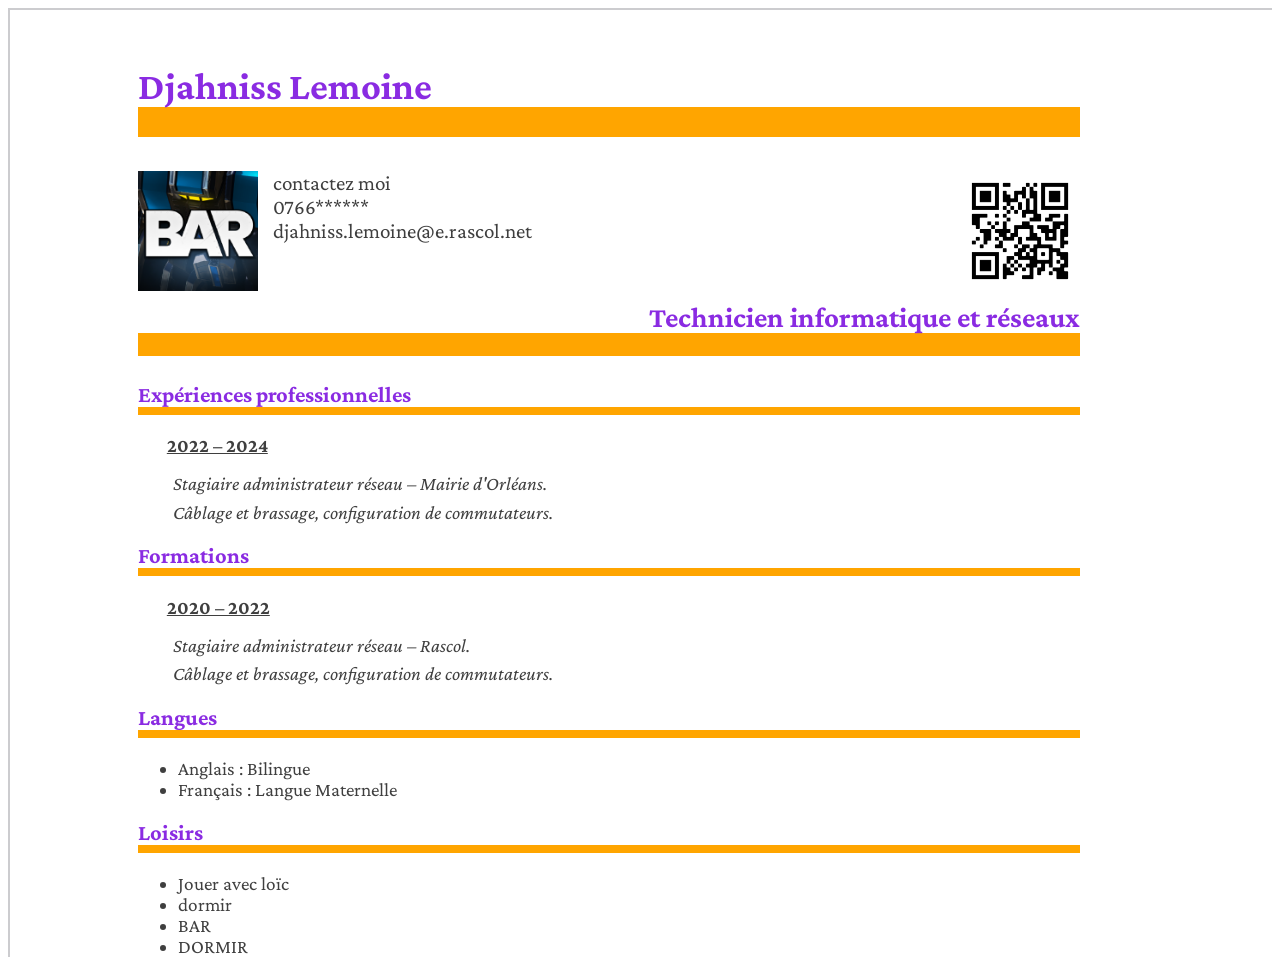
<file: index.html>
<!DOCTYPE html>
<html lang="fr">
<head>
    <meta charset="UTF-8">
    <title>CV de Djahniss Lemoine</title>
    <link rel="preconnect" href="https://fonts.googleapis.com">
<link rel="preconnect" href="https://fonts.gstatic.com" crossorigin>
<link href="https://fonts.googleapis.com/css2?family=Crimson+Pro:ital,wght@0,200..900;1,200..900&display=swap" rel="stylesheet">
    <link rel="stylesheet" href="../css/style.css">
</head> 
<body>
        <h1>Djahniss Lemoine</h1>
    <div class="coord">
        <img class="photo" src="../img/47949701.png" alt="logo of bar">
        <img class="qrcode" src="../img/qrcodebar.png" alt="qrcode">
        <p>contactez moi <br>0766****** <br> djahniss.lemoine@e.rascol.net </p>


    </div>

    

    

    <h2>Technicien informatique et réseaux</h2>

    <h3>Expériences professionnelles</h3>
    <h4>2022 – 2024</h4>
    <p class="description">Stagiaire administrateur réseau – Mairie d'Orléans.</p>
    <p class="description">Câblage et brassage, configuration de commutateurs.</p>

    <h3>Formations</h3>
    <h4>2020 – 2022</h4>
    <p class="description">Stagiaire administrateur réseau – Rascol.</p>
    <p class="description">Câblage et brassage, configuration de commutateurs.</p>

    <h3>Langues</h3>
    <ul>
        <li>Anglais : Bilingue</li>
        <li>Français : Langue Maternelle</li>
    </ul>

    <h3>Loisirs</h3>
    <ul>
        <li>Jouer avec loïc</li>
        <li>dormir</li>
        <li>BAR</li>
        <li>DORMIR</li>
    </ul>
</body>
</html>
</file>
<file: css/style.css>
/* body {
background-color: yellow;
}
*/
/* va ajouter du style a toute les balises <body> */
body {
/* modifie la couleur de fond */
background: #fff;
 /*modifie la couleur de la police dans body*/
color: #3f3f3f;
/*modifie la police du texte
    Trebuchet ms est entre parenthese car il y a un espace,
        sans serif veut dire sans empatement ce qui assure que mm si aucune des polices fonctionne cela select une sans empetatement qui sinon rendrait le text ilisible*/ 
font-family: Tahoma, "Trebuchet MS", Verdana, Arial, sans-serif;
/* la taille absolu de la police en pixel*/
font-size: 1.2em;
/* ajoute un espace absolu de 20px par rapport au top, un relatif de 15% de la droite, et un 10% par rapport a la gauche */
padding: 20px 15% 0 10%;
/*ajoute une bordure de 2pixel de large sur le top de l'écran*/
border-top: 2px solid #cccccf;
/*ajoute une bordure de 2pixel de large sur la gauche de l'écran*/
border-left: 2px solid #cccccf;

font-family: "Crimson Pro", sans-serif;
}

h4 {
 /*1em signifie 100% de la taille du conteneur parent, en d'autre mot c'est une taille qui s'adapte a la taille de base donc par défaut 16px sur navigateur cependant contrairement au rem le em s'adapte au conteneur donc si la fontsize du container est definie à 200% le em fera x2 ça t'aille de base*/
font-size: 1em;
 /*ajoute une ligne en dessous le text, "souligne" */
text-decoration: underline;
 /*modifie la couleur de la police dans h4*/
color: #3f3f3f;
 /*utilise un pading left relatif encore, même explication que au dessus concernent le em*/
padding-left: 1.5em;
 /*utilise un margin top DONC la différence entre la bordure de h4 et le prochain élément à l'inverse du padding la différence entre l'élément et sa propre bordure*/
margin-top: 1em;
}

p {
 /*utilise margin pour espacer le texte du prochain*/
margin: 0 0 0.4em 0;
 /*utilise padding pour décallez le text vers la droite */
padding-left: 1.8em;
}
 /*14. c'est en tahoma et gris foncé car ils font party de la balise body, donc les regles de style s'apllique*/
/*15. voir img/question15.png et question15_1.png*/

h1, h2, h3{
    color: blueviolet;
    clear: both;
}
h1, h2, h3, h4{
margin: 0.9em 0 0.9em 0;
font-family: "Crimson Pro", sans-serif;



}
h1 {
    border-bottom: 0.8em solid orange;
}

h2{
    border-bottom: 0.8em solid orange;
    text-align: right;
}
h3{
    border-bottom: 0.4em solid orange;
}

.coord{
    font-size: 1.1em ;
}

.photo{
    float: left;
    width: 120px;
    margin-right: 15px;
    margin-bottom: 10px;
}
 
/*26. la balise <table> est obsoléte et tres mal/peu personalisable*/
.description{
    font-style: italic;
    
}

.qrcode {
    width: 120px; 
    float: right;
} 

 /*32. les qr codes ouvre des portes au phishing et logiciel malveillant, des mesures pour s'en protéger sont, etre vigilant utilisez des applications de scan dédié*/
 /*33. pour assurer une police de secours au cas ou */  
 /*34. car une adresse ip esst une donnée personelle selon le rgpd, le serveur communiquer directant avec google, sans l'accord explicite des utilisateurs, une solution serrais d'avoir le fichier source de la police directement sur les serveurs du site
</file>
